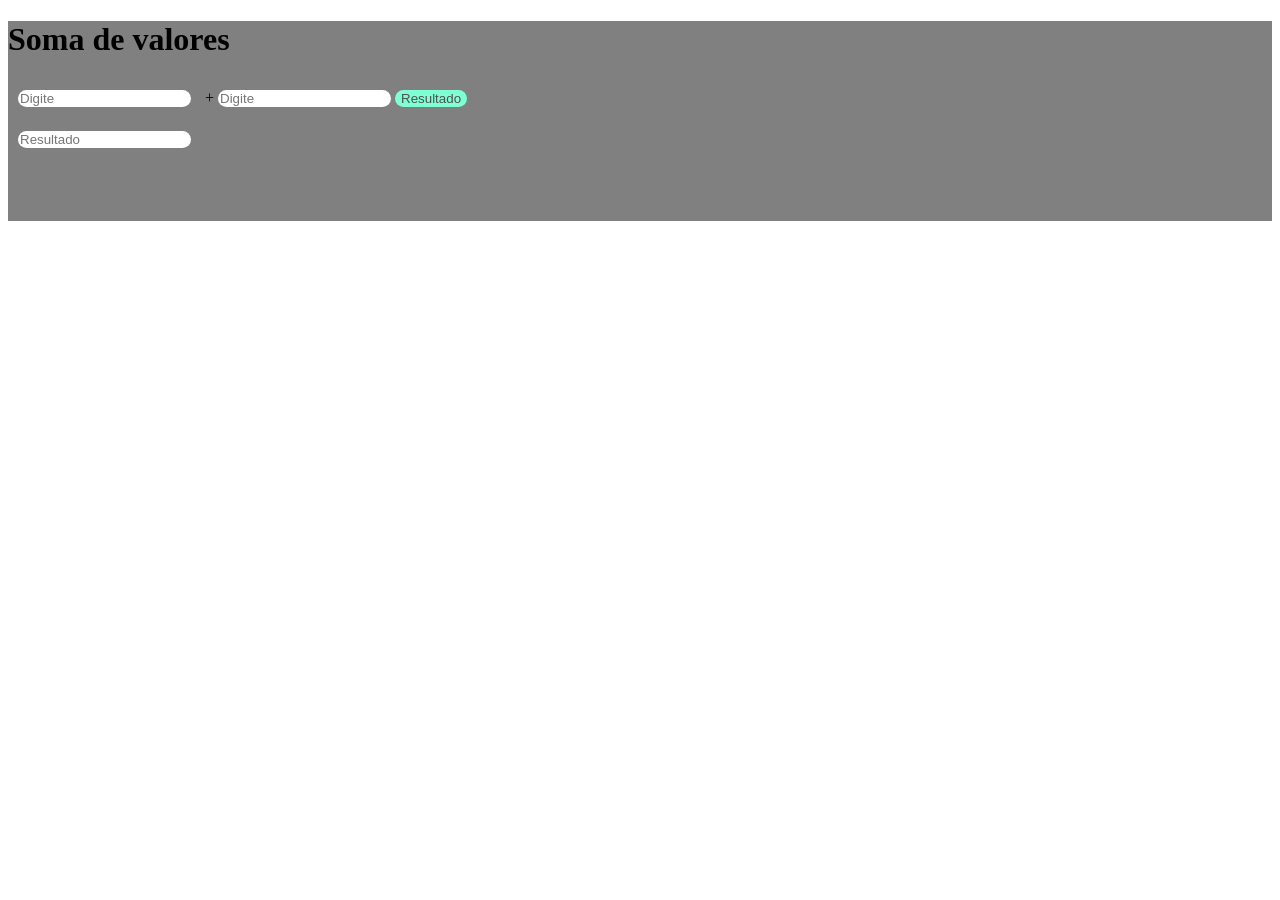
<file: LogicaJS/index.html>
<!DOCTYPE html>
<html lang="pt-BR">
<head>
    <meta charset="UTF-8">
    <meta name="viewport" content="width=device-width, initial-scale=1.0">
    <title>Logica com js</title>
    <link rel="shortcut icon" href="images/icons8-js-16.png" type="image/x-icon">
    <link rel="stylesheet" href="style.css">
</head>
<body>
    <div>
        <form action="calculos">
            <div class="cal">
                <h1>Soma de valores</h1>
                <input type="number" placeholder="Digite" id="nn1"> +
                <input type="number" placeholder="Digite" id="nn2">
                <button type="button" id="res" value="Verificar" onclick="Calcular()">Resultado</button>
            </div>
            <div id="resultado">
                <input type="text" placeholder="Resultado" id="placeResult" readonly >
            </div>
        </form>
    </div>
    <script>
       function Calcular(){
       var n1 = document.getElementById('nn1')
        var n2 = document.getElementById('nn2')
        var res1 = Number(n1.value)
        var res2 = Number(n2.value)
        var res= res1 + res2
        placeResult.value = res
       }
       /*window.alert('olá mmundo')
        window.confirm('deseja continuar?')
        window.prompt('Diga seu nome:')*/ 
    </script>
</body>
</html>
</file>
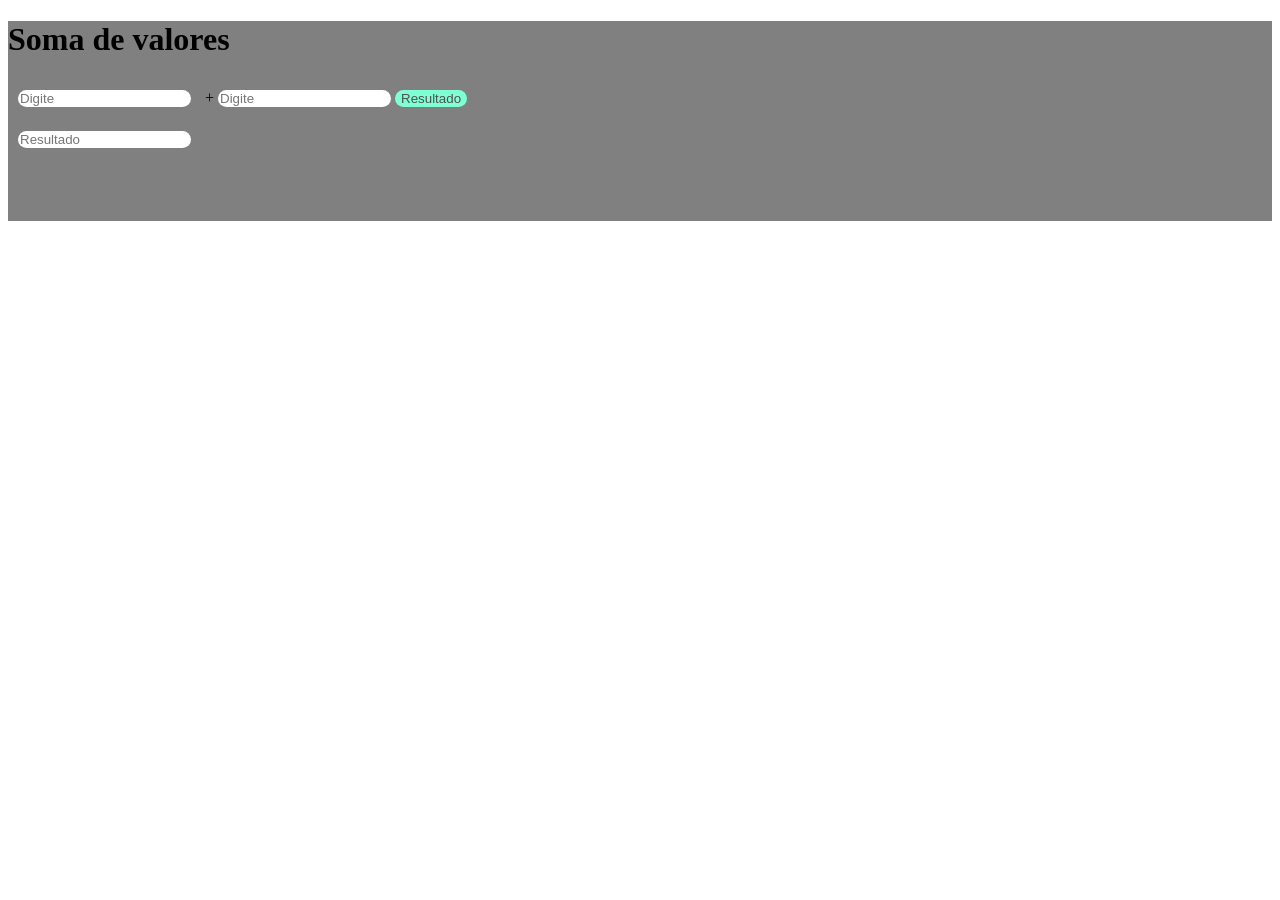
<file: LogicaJS/exercicios/index.html>
<!DOCTYPE html>
<html lang="pt-BR">
<head>
    <meta charset="UTF-8">
    <meta name="viewport" content="width=device-width, initial-scale=1.0">
    <title>Logica com js</title>
    <link rel="shortcut icon" href="images/icons8-js-16.png" type="image/x-icon">
    <link rel="stylesheet" href="style.css">
</head>
<body>
    <div>
        <form action="calculos">
            <div class="cal">
                <h1>Soma de valores</h1>
                <input type="number" placeholder="Digite" id="nn1"> +
                <input type="number" placeholder="Digite" id="nn2">
                <button type="button" id="res" value="Verificar" onclick="Calcular()">Resultado</button>
            </div>
            <div id="resultado">
                <input type="text" placeholder="Resultado" id="placeResult" readonly >
            </div>
        </form>
    </div>
    <script>
       function Calcular(){
       var n1 = document.getElementById('nn1')
        var n2 = document.getElementById('nn2');
        var res1 = Number(n1.value)
        var res2 = Number(n2.value)
        var res= res1 + res2
        placeResult.value = res
       }
       /*window.alert('olá mmundo')
        window.confirm('deseja continuar?')
        window.prompt('Diga seu nome:')*/ 
    </script>
</body>
</html>
</file>
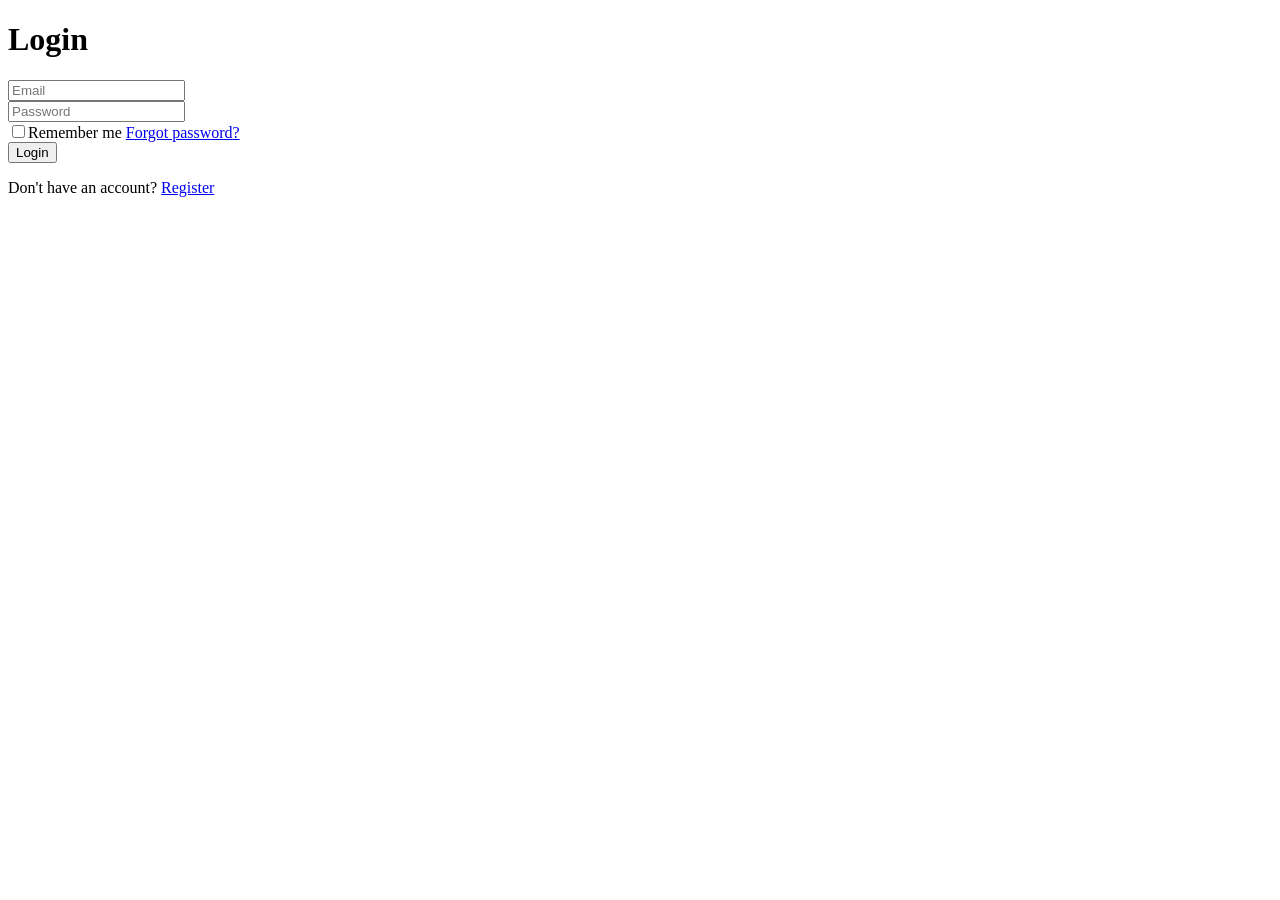
<file: LogicaJS/Login/index.html>
<!DOCTYPE html>
<html lang="en">
<head>
    <meta charset="UTF-8">
    <meta name="viewport" content="width=device-width, initial-scale=1.0">
    <title>Login</title>
</head>
<body>
    <div class="main">
        <form action="">
            <h1>Login</h1>
            <div class="input-box">
                <input type="email" placeholder="Email" id="email">
            </div>
           <div class="input-box">
                <input type="password" placeholder="Password" id="password">
            </div>
            <div class="remeber-forgot">
                <label><input type="checkbox">Remember me</label>
                <a href="#">Forgot password?</a>
            </div> 
            <button type="submit" class="btn">Login</button>
            <div class="register-link">
                <p>Don't have an account? <a href="#">Register</a></p>
            </div>
        </form>

    </div>
</body>
</html>
</file>
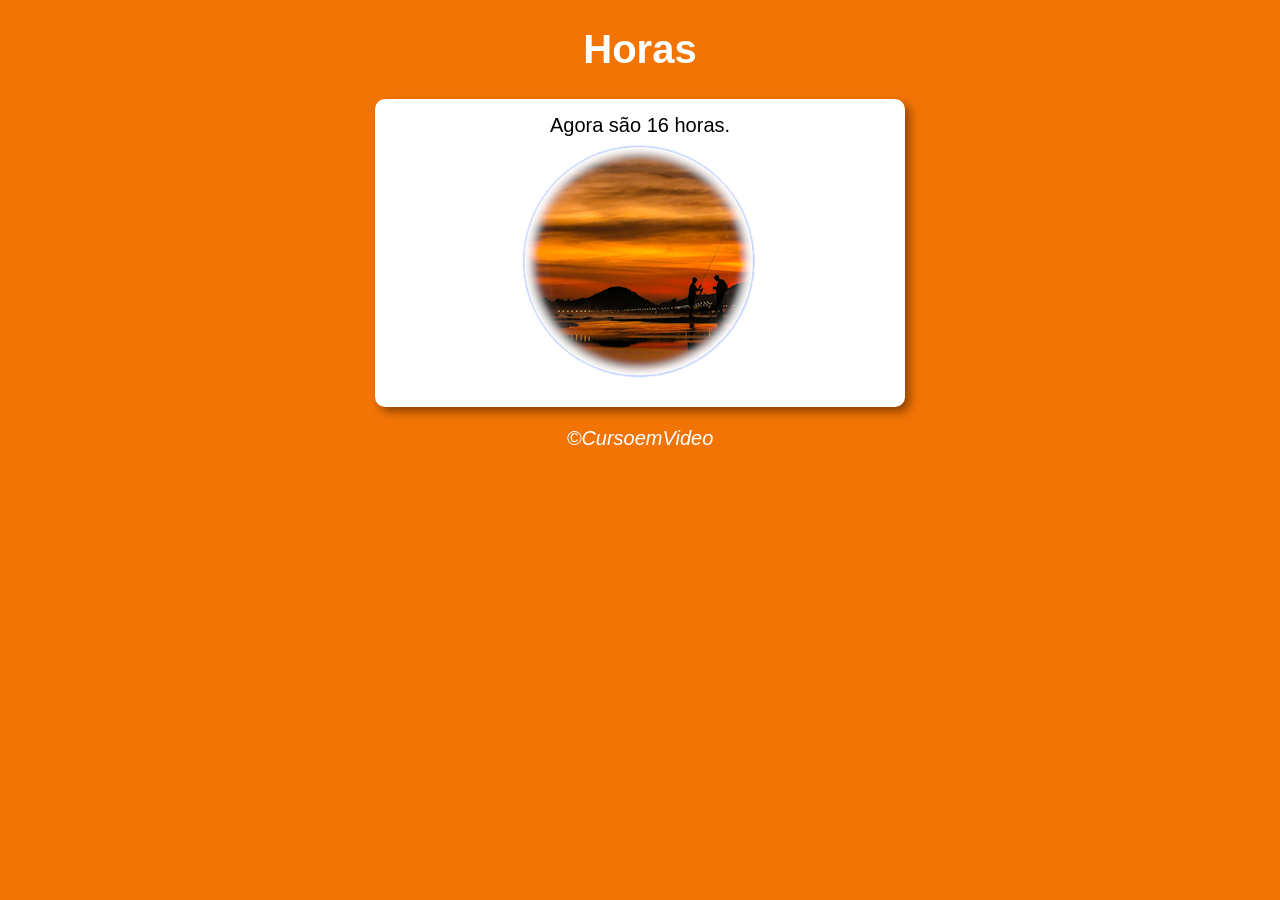
<file: LogicaJS/projetos/horario/index.html>
<!DOCTYPE html>
<html lang="pt-br">
<head>
    <meta charset="UTF-8">
    <meta name="viewport" content="width=device-width, initial-scale=1.0">
    <title>Hora do dia</title>
    <link rel="stylesheet" href="style.css">
</head>
<body onload="carregar()">
    <header>
        <h1>Horas</h1>
    </header>
    <section>
        <div id="msg">
            
        </div>
        <div id="foto">
            <img id="image" src="images/ft-noite.png" alt="Foto do dia">
        </div>
        
    </section>
    <footer>
        <p> &copy;CursoemVideo</p>
    </footer>
</body>
<script src="script.js"></script>
</html>
</file>
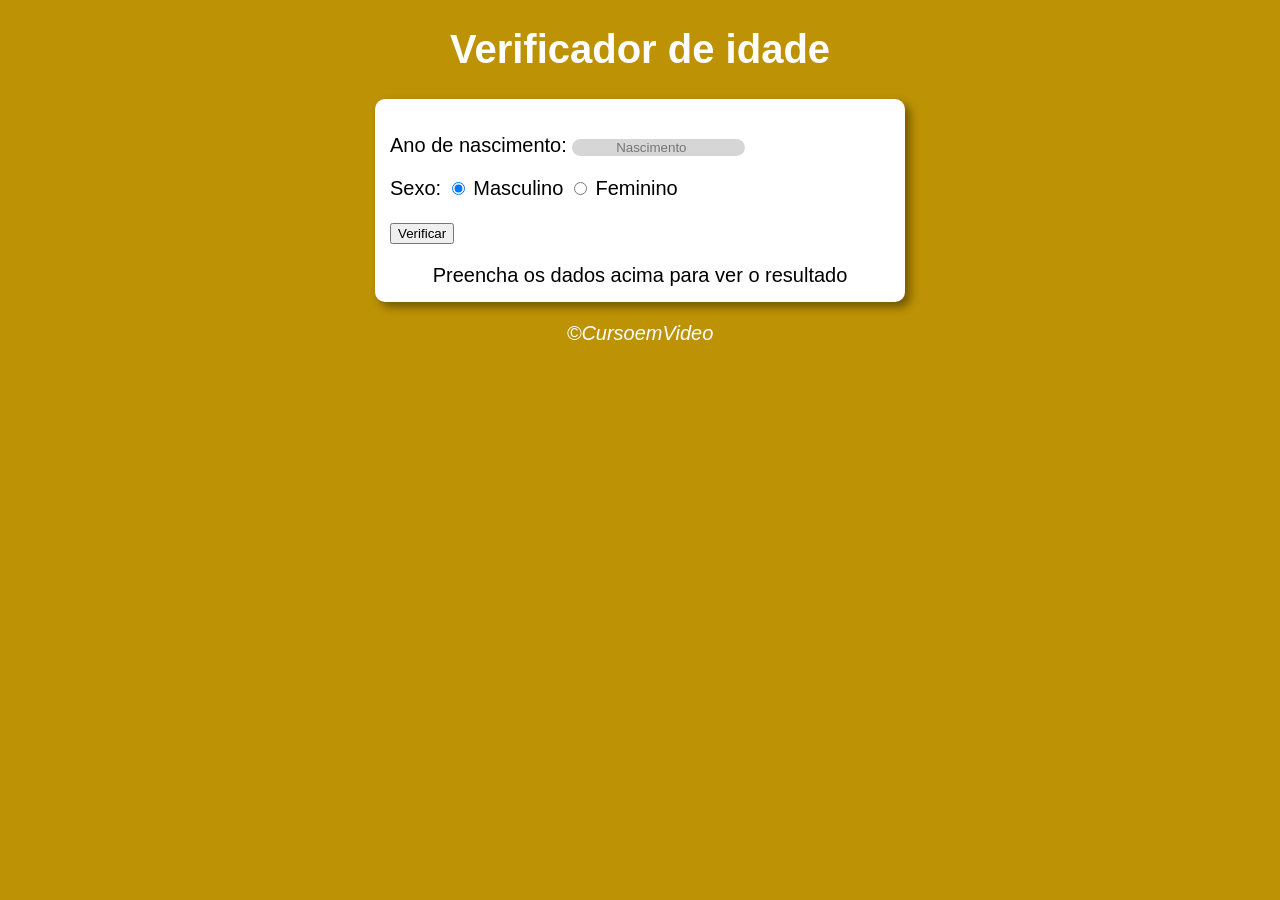
<file: LogicaJS/projetos/Idade/index.html>
<!DOCTYPE html>
<html lang="pt-br">
<head>
    <meta charset="UTF-8">
    <meta name="viewport" content="width=device-width, initial-scale=1.0">
    <title>Verificador de idade</title>
    <link rel="stylesheet" href="style.css">
</head>
<body >
    <header>
        <h1>Verificador de idade</h1>
    </header>
    <section>
        <div id="msg">
            <p >Ano de nascimento:
                <input type="number" name="txtano" id="txtano" min="0" placeholder="Nascimento" class="ano">
            </p>
            <p>Sexo:
                <input type="radio" name="radsexs" id="mas" checked>
                <label for="masc">Masculino</label>
                <input type="radio" name="radsexs" id="fem">
                <label for="fem">Feminino</label>
            </p>
            <p><input type="button" value="Verificar" onclick="Carregar()"></p>
        </div>
        <div id="res">
            Preencha os dados acima para ver o resultado
        </div>
        
    </section>
    <footer>
        <p class="copy"> &copy;CursoemVideo</p>
    </footer>
</body>
<script src="script.js"></script>
</html>
</file>
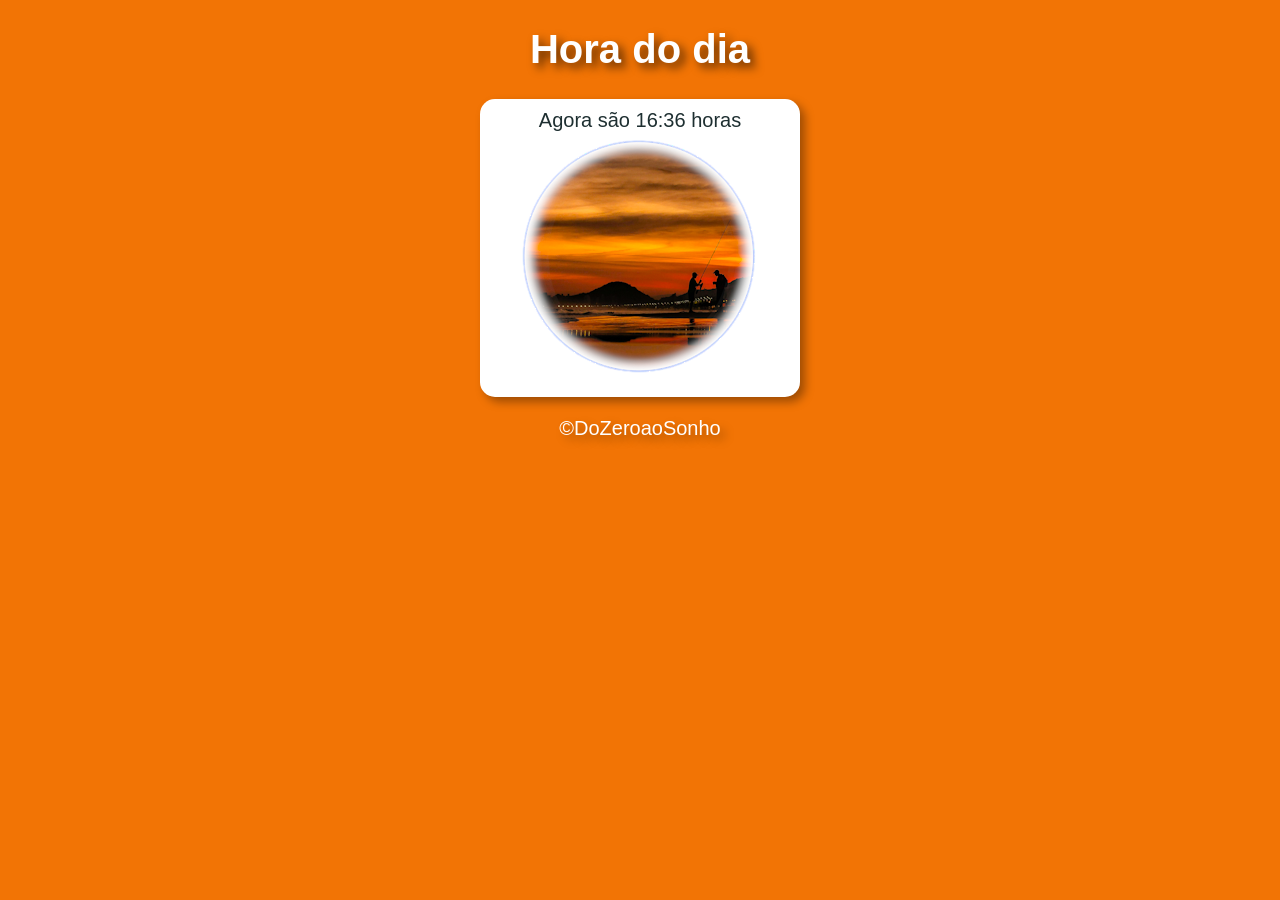
<file: LogicaJS/projetos/horario/pratica.html>
<!DOCTYPE html>
<html lang="en">
<head>
    <meta charset="UTF-8">
    <meta name="viewport" content="width=device-width, initial-scale=1.0">
    <title>Horario</title>
    <link rel="stylesheet" href="horario.css">
</head>
<body onload="load()">
    <header><h1>Hora do dia</h1></header>
    <section>
        <div id="msg">
            a
        </div>
        <div id="image">
            <img id="img" src="images/ft-manha.png" alt="foto do dia">
        </div>
    </section>
    <footer>
        <p>&copy;DoZeroaoSonho</p>
    </footer>
    <script src="date.js"></script>
</body>
</html>
</file>
<file: LogicaJS/style.css>
.cal{
    background-color: gray;
    height: 100px;
}
#nn1{
    border: none;
    border-radius: 20px;
    margin: 10px;
    
}
#nn2{
    border-radius: 20px;
    border: none;
    
}
#res{
    border-radius: 20px;
    border: none;
    background-color: aquamarine;
    color: rgb(80, 79, 79);
}
#resultado{
    background-color: gray;
    height: 100px;
}
#placeResult{
    border: none;
    border-radius: 20px;
    margin: 10px;
}
</file>
<file: LogicaJS/exercicios/style.css>
.cal{
    background-color: gray;
    height: 100px;
}
#nn1{
    border: none;
    border-radius: 20px;
    margin: 10px;
    
}
#nn2{
    border-radius: 20px;
    border: none;
}
#res{
    border-radius: 20px;
    border: none;
    background-color: aquamarine;
    color: rgb(80, 79, 79);
}
#resultado{
    background-color: gray;
    height: 100px;
}
#placeResult{
    border: none;
    border-radius: 20px;
    margin: 10px;
}
</file>
<file: LogicaJS/projetos/horario/style.css>
body{
    background-color: rgb(189, 146, 5);
    font: normal 15pt Arial;
}
header{
    color: white;
    text-align: center;
}
section{
    background-color: white;
    border-radius: 10px;
    padding: 15px;
    width: 500px;
    margin: auto;
    box-shadow: 5px 5px 10px rgba(0, 0, 0, 0.411);
} 
div{
    text-align: center;
}
footer{
    color: white;
    text-align: center;
    font-style: italic;
}
</file>
<file: LogicaJS/projetos/Idade/style.css>
body{
    background-color: rgb(189, 146, 5);
    font: normal 15pt Arial;
}
header{
    color: white;
    text-align: center;
}
section{
    background-color: white;
    border-radius: 10px;
    padding: 15px;
    width: 500px;
    margin: auto;
    box-shadow: 5px 5px 10px rgba(0, 0, 0, 0.411);
}
input.ano{
    border: none;
    background-color: rgba(128, 128, 128, 0.322);
    border-radius: 15px;
}
p{
    text-align:left;
}
p.copy{
    text-align: center;
}
.ano::placeholder{
    text-align: center;
}
div{
    text-align: center;
}
footer{
    color: white;
    text-align: center;
    font-style: italic;
}
</file>
<file: LogicaJS/projetos/horario/horario.css>
body{
    background-color: aquamarine;
    font: normal 15pt Arial;
}
header{
    color: white;
    text-align: center;
}
h1{
    text-shadow: 5px 5px 10px rgba(0, 0, 0, 0.637);
}
section{
    width: 300px;
    background-color: white;
    border-radius: 15px;
    padding: 10px;
    margin: auto;
    box-shadow: 5px 5px 10px rgba(0, 0, 0, 0.349);
}
div{
    text-align: center;
}
footer{
    color: white;
    text-align: center;
}
footer > p{
    text-shadow: 5px 5px 10px rgba(0, 0, 0, 0.349);
}
</file>
